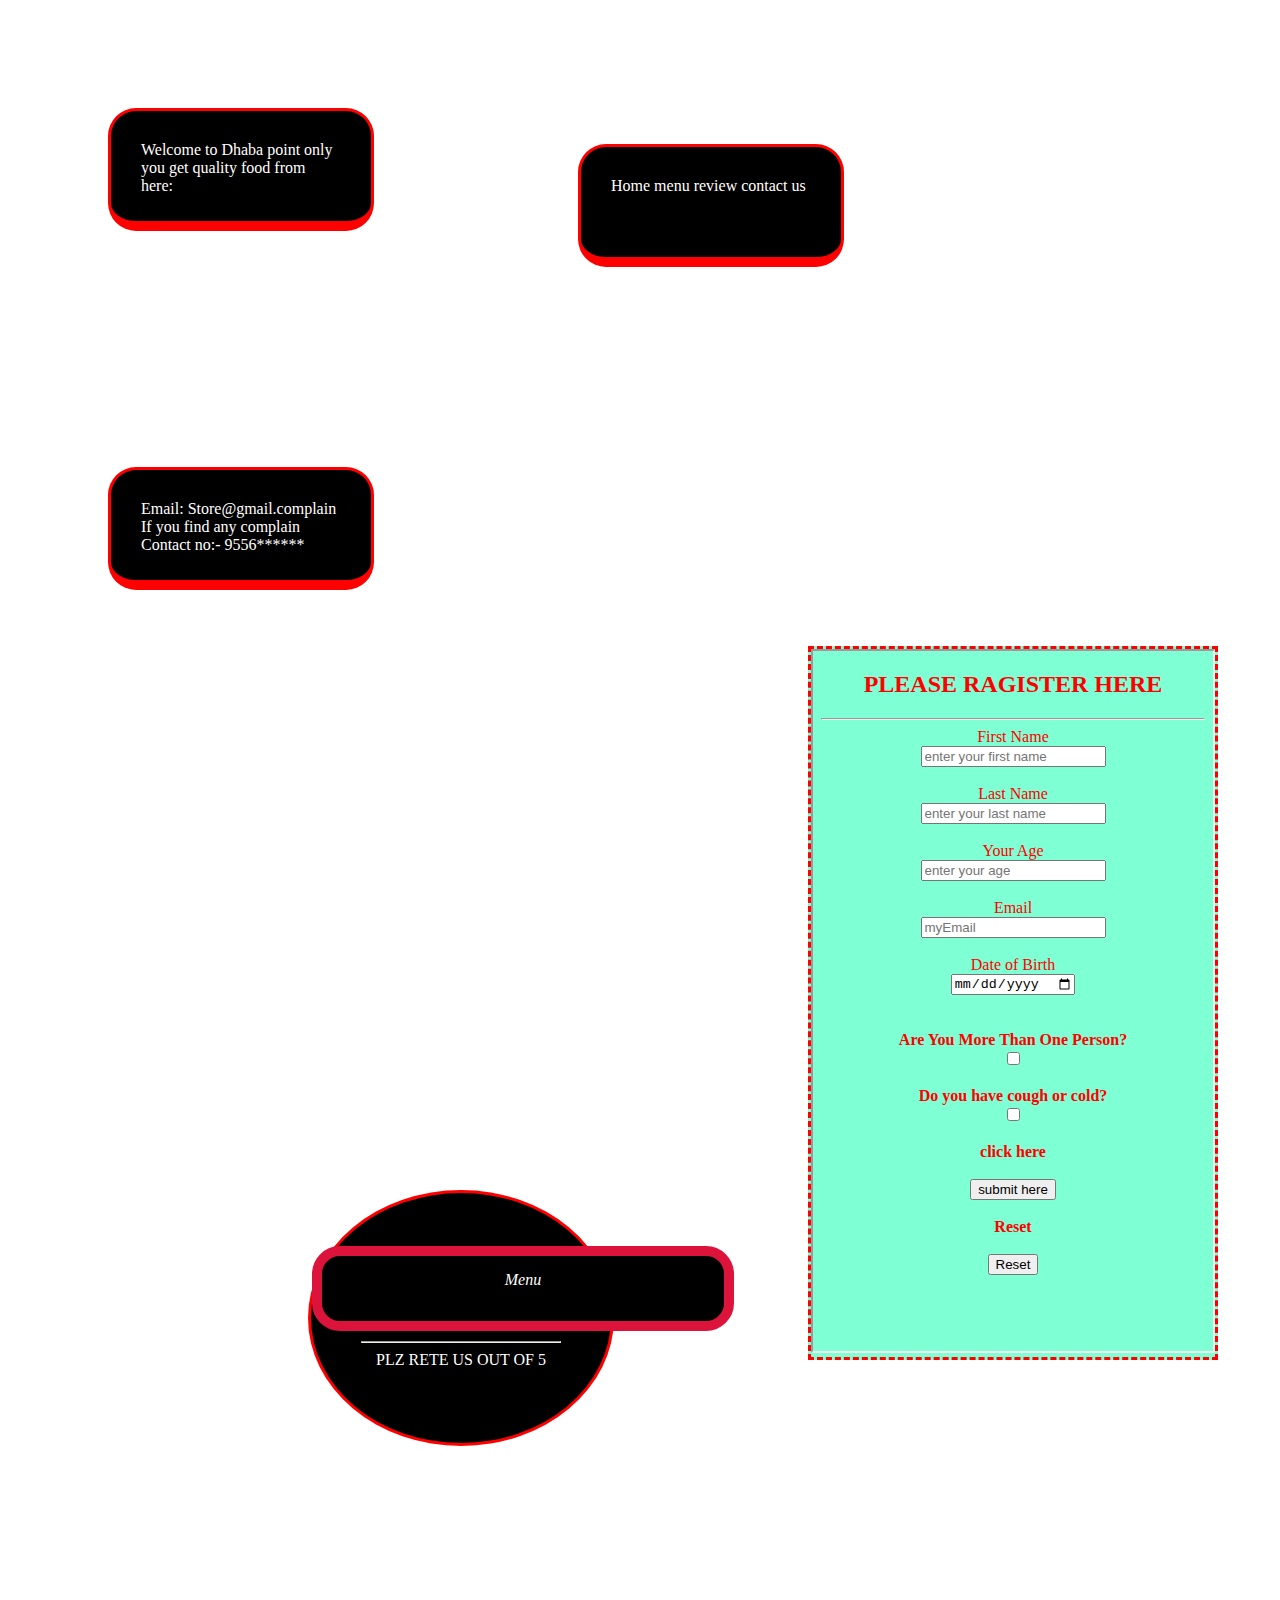
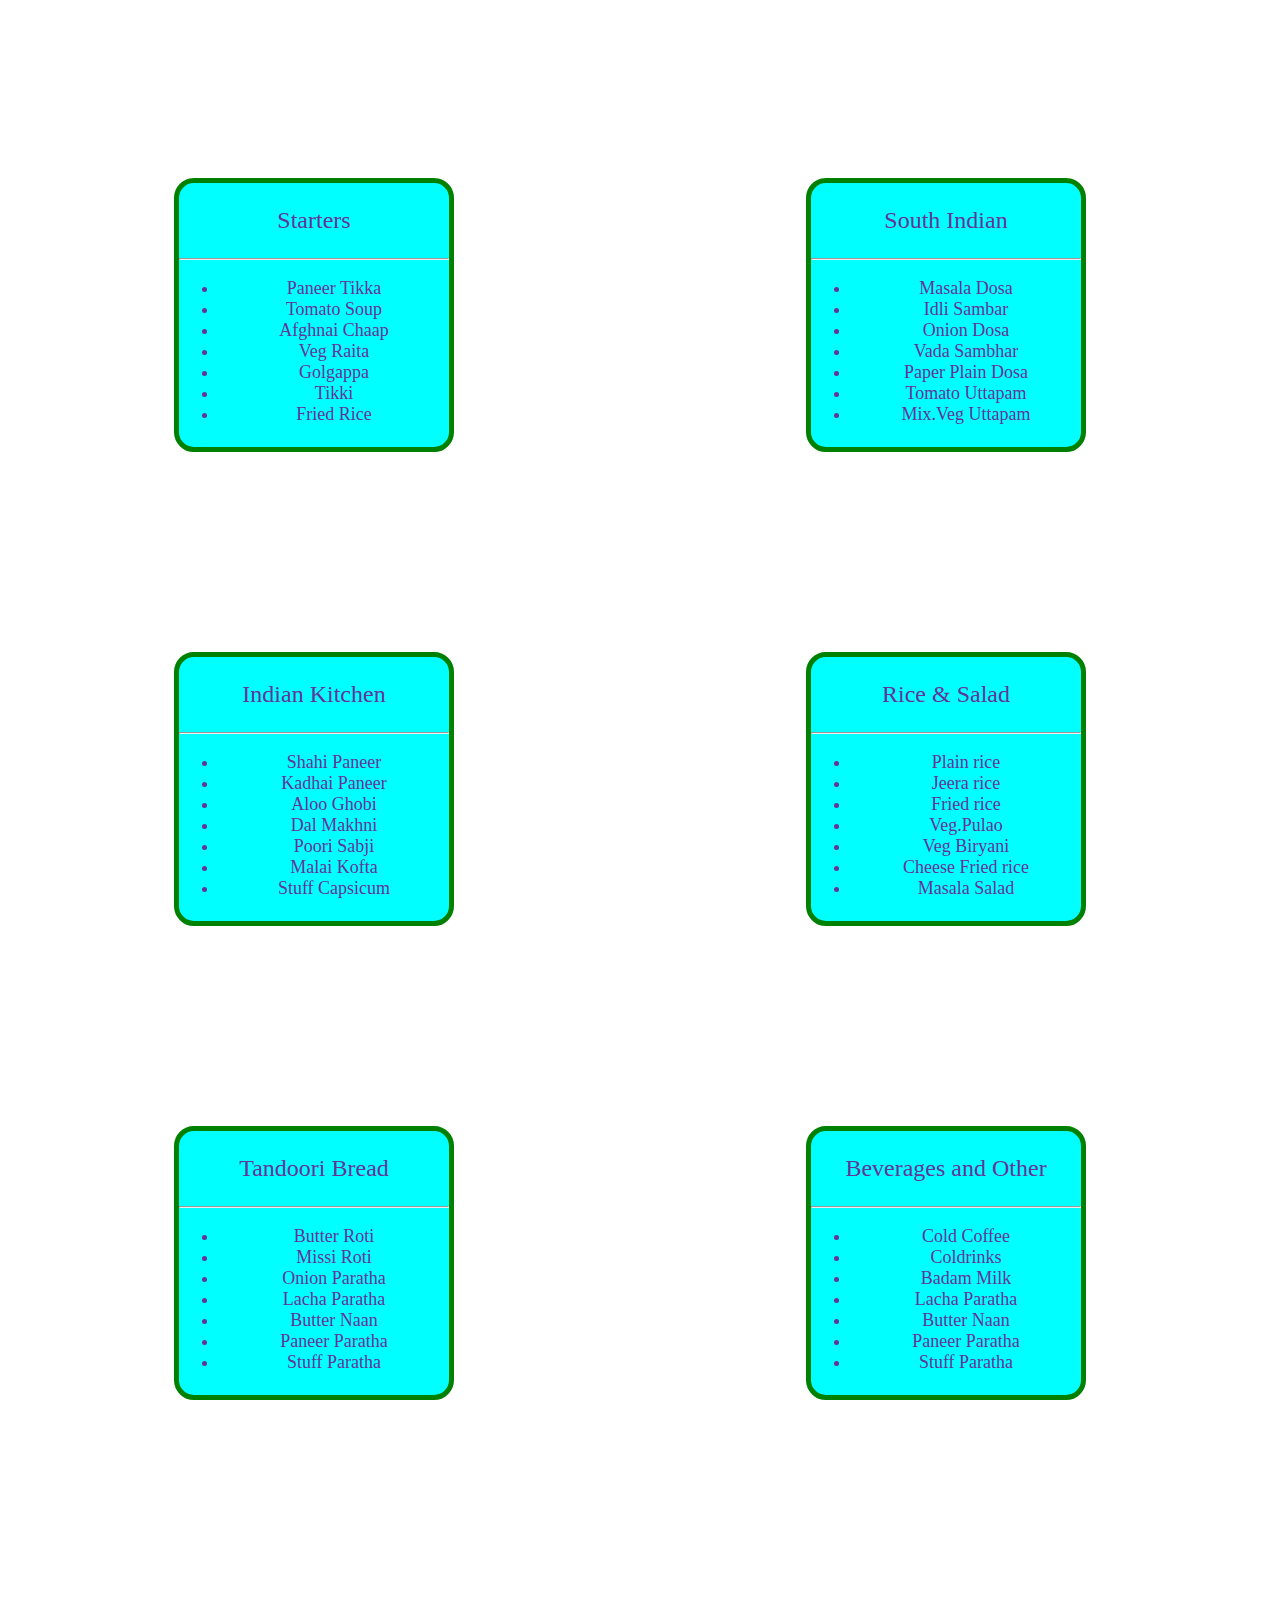
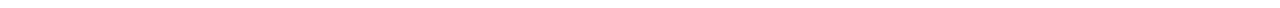
<file: index.html>
<!DOCTYPE html>
<html lang="en">
<head>
    <meta charset="UTF-8">
    <meta http-equiv="X-UA-Compatible" content="IE=edge">
    <meta name="viewport" content="width=device-width, initial-scale=1.0">
    <title>Document</title>
    <link rel="stylesheet" href="./index.css">
</head>
<body class="main">
    <div>
        <div  class="details">Welcome to Dhaba point only you get quality food from here:</div>
        <div  class="details">Home menu review contact us</div>
        <div  class="details">
            Email: Store@gmail.complain
            If you find any complain
            Contact no:- 9556******
        </div>
    </div>
    <div align="center" class="offer">
        EXICING OFFERS
        <hr>
        <div >
            **GET OUR SPECIAL THAALI FOR
            ONLY RS-100 ONLY ON MANDAY**
        </div>
        <hr>
        PLZ RETE US OUT OF 5
    </div>
    <div class="box">
    <iframe height="700" width="400"  border="dashed" src="./ragister.html" frameborder="8" ></iframe>
    </div>
    <br>
    <div class="two">Menu</div>
    <div class="parent">
         <div class="menu">
         <p class="line">Starters</p>
         <hr>
         <ul>
             <li>Paneer Tikka</li>
             <li>Tomato Soup</li>
             <li>Afghnai Chaap</li>
             <li>Veg Raita</li>
             <li>Golgappa</li>
             <li>Tikki</li>
             <li>Fried Rice</li>
         </ul>
        </div>
        <div class="menu">
         <p class="line">South Indian</p>
         <hr>
         <ul>
             <li>Masala Dosa</li>
             <li>Idli Sambar</li>
             <li>Onion Dosa</li>
             <li>Vada Sambhar</li>
             <li>Paper Plain Dosa</li>
             <li>Tomato Uttapam</li>
             <li>Mix.Veg Uttapam</li>
         </ul>
        </div>
        <div class="menu">
         <p class="line">Indian Kitchen</p>
         <hr>
         <ul>
             <li>Shahi Paneer</li>
             <li>Kadhai Paneer</li>
             <li>Aloo Ghobi</li>
             <li>Dal Makhni</li>
             <li>Poori Sabji</li>
             <li>Malai Kofta</li>
             <li>Stuff Capsicum</li>
          </ul>
        </div> 
        <div class="menu">
         <p class="line">Rice & Salad</p>
         <hr>
         <ul>
             <li>Plain rice</li>
             <li>Jeera rice</li>
             <li>Fried rice</li>
             <li>Veg.Pulao</li>
             <li>Veg Biryani</li>
             <li>Cheese Fried rice</li>
             <li>Masala Salad</li>
         </ul>
        </div>
        <div class="menu">
            <p class="line">Tandoori Bread</p>
            <hr>
            <ul>
                <li>Butter Roti</li>
                <li>Missi Roti</li>
                <li>Onion Paratha</li>
                <li>Lacha Paratha</li>
                <li>Butter Naan</li>
                <li>Paneer Paratha</li>
                <li>Stuff Paratha</li>
            </ul>
        </div>
        <div class="menu">
            <p class="line">Beverages and Other</p>
            <hr>
            <ul>
                <li>Cold Coffee</li>
                <li>Coldrinks</li>
                <li>Badam Milk</li>
                <li>Lacha Paratha</li>
                <li>Butter Naan</li>
                <li>Paneer Paratha</li>
                <li>Stuff Paratha</li>
            </ul>
        </div>           
    </div>   
</body>
</html>
</file>
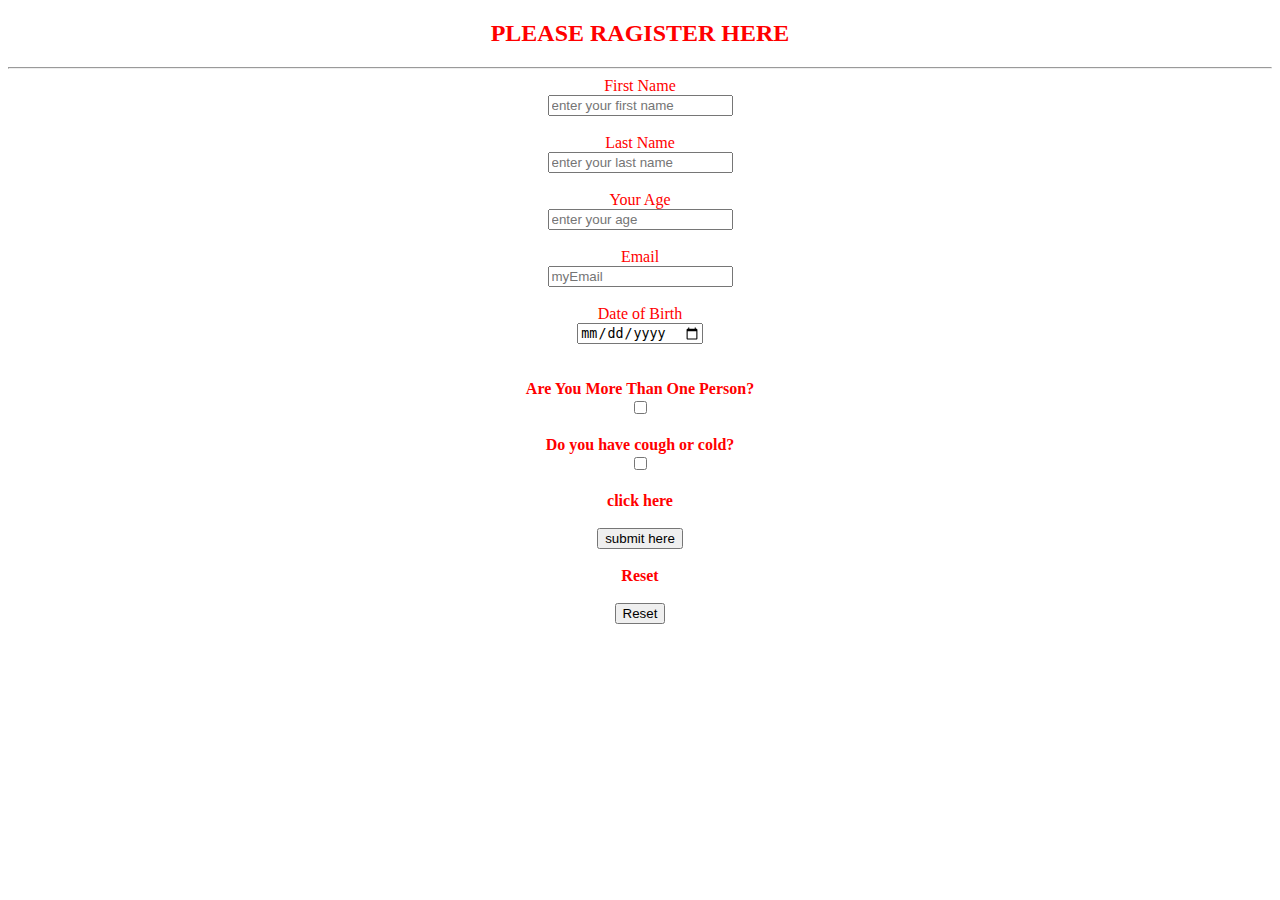
<file: ragister.html>
<!DOCTYPE html>
<html lang="en">
<head>
    <meta charset="UTF-8">
    <meta http-equiv="X-UA-Compatible" content="IE=edge">
    <meta name="viewport" content="width=device-width, initial-scale=1.0">
    <title>Document</title>
    <link rel="stylesheet" href="./index.css">
</head>
<body class="data">
    <form action="">
    <h2 align="center">PLEASE RAGISTER HERE</h2>
    <hr>
    <div align="center" class="data">
        <label for="email">First Name</label>
        <br>
        <input  required type="Name" id="Name" name="Name"  placeholder="enter your first name" value="">
        <br><br>
        <label for="email">Last Name</label>
        <br>
        <input  required type="Name" id="Name" name="Name"  placeholder="enter your last name" value="">
        <br><br>
        <label for="email">Your Age</label>
        <br>
        <input  required type="number" id="number" name="number"  placeholder="enter your age" value="">
        <br><br>
        <label for="email">Email</label>
        <br>
        <input  required type="email" id="email" name="email"  placeholder="myEmail" value="">
        <br><br>
        <label for="email">Date of Birth</label>
        <br>
        <input  required type="date" id="data" name="data"  placeholder="dd/mm/yyyy" value="">
        <br><br><br>
        <b>Are You More Than One Person?</b>
        <br>
        <input type="checkbox" id="" genter="" value="">
            <label for="yes"></label><br><br>
        <b>Do you have cough or cold?</b><br>
        <input type="checkbox" id="" genter="" value="">
            <label for="yes"></label><br><br>
        <b>click here</b><br><br>
        <button type="submit">submit here</button><br><br>
        <b>Reset</b><br><br>
        <button type="reset">Reset</button>
    </div>
    </form>
    
</body>
</html>

<!-- <div class="menu">
             <h1>Rice & Salad</h1>
             <ul>
                 <li>Plain rice</li>
                 <li>Jeera rice</li>
                 <li>Fried rice</li>
                 <li>Veg.Pulao</li>
                 <li>Veg Biryani</li>
                 <li>Cheese Fried rice</li>
                 <li>Masala Salad</li>
             </ul>
            </div>
            <div class="menu">
             <h1>Tandoori Bread</h1>
             <ul>
                 <li>Butter Roti</li>
                 <li>Missi Roti</li>
                 <li>Onion Paratha</li>
                 <li>Lacha Paratha</li>
                 <li>Butter Naan</li>
                 <li>Paneer Paratha</li>
                 <li>Stuff Paratha</li>
             </ul> 
            </div>
            <div class="menu">
             <h1>Beverages and Other</h1>
             <ul>
                 <li>Cold Coffee</li>
                 <li>Coldrinks</li>
                 <li>Badam Milk</li>
                 <li>Lacha Paratha</li>
                 <li>Butter Naan</li>
                 <li>Paneer Paratha</li>
                 <li>Stuff Paratha</li>
             </ul>
            </div> -->
</file>
<file: index.css>
.main{
    background-image: url('https://images.unsplash.com/photo-1589302168068-964664d93dc0?ixid=MnwxMjA3fDB8MHxwaG90by1wYWdlfHx8fGVufDB8fHx8&ixlib=rb-1.2.1&auto=format&fit=crop&w=1887&q=80');
    background-repeat: no-repeat;
    background-size:cover;
}
.data{
    color: red;
}
.box{
    margin-left: 800px;
    margin-top: -800px;
    box-sizing: border-box ;
    border-style: dashed;
    width: fit-content;
    color: red;
    background-color: aquamarine;

}
.offer{
    padding: 50px;
    margin-top: 500px;
    margin-left: 300px;
    border-style: solid;
    border-color: red;
    width: 200px;
    height: 150px;
    color: white;
    background-color: black;
    border-radius: 100%;
}
.details{
    box-sizing:content-box;
    margin: 100px;
    border-block-end-width: 10px;
    padding: 30px;
    height: 50px;
    width: 200px;
    display: inline-block;
    border-style: solid;
    border-color: red;
    /* display: inline; */
    flex-direction: row;
    color: white;
    background-color: black;
    border-radius: 28px;
    
}
.thali{
    padding-top: 52px;
    /* padding: 22px; */
    font-weight: bolder;
    text-align: center;
    text-decoration: underline;
    font-style: italic;
    border: grey solid 4px;
    border-radius: 157px;
    height: 216px;
    width: 266px;
    background: cyan;
    margin: 84px;
    position: relative;
}
.forms{
    position: absolute;
    right: 430px;
    top: 216px;
    border: dashed red 6px;
    height: 608px;
    width: 320px;
    background: white;
    color: crimson;
    margin: 2px -79px 2px 2px;
    padding: 10px 5px 2px 4px;
    text-align: center;
}
.two{
    height: 50px;
    margin-top: 395px;
    border: 10px solid crimson;
    background: black;
    color: white;
    border-radius: 28px;
    width: 402px;
    text-align: center;
    font-style: italic;
    font-size: bold;
    padding-top: 15px;
    position: absolute;
    right: 546px;
    top: 851px;
}
.menu{
    font-size: large;
    margin-top: 519px;
    margin-left: 100px;
    height: 264px;
    width: 270px;
    display: inline-block;
    text-align: center;
    border: 5px solid;
    border-color: green;
    background-color: cyan;
    border-radius: 20px;
    color: rebeccapurple;
    margin-top: 0px;
    margin-right: 120px;
    margin-bottom: 200px;
}
.parent{
    margin-top: 400px;
    display: flex;
    flex-direction: row;
    justify-content: space-around;
    flex-wrap: wrap;
}

.line{
    font-size: x-large;
    font-display: bold;
}
</file>
